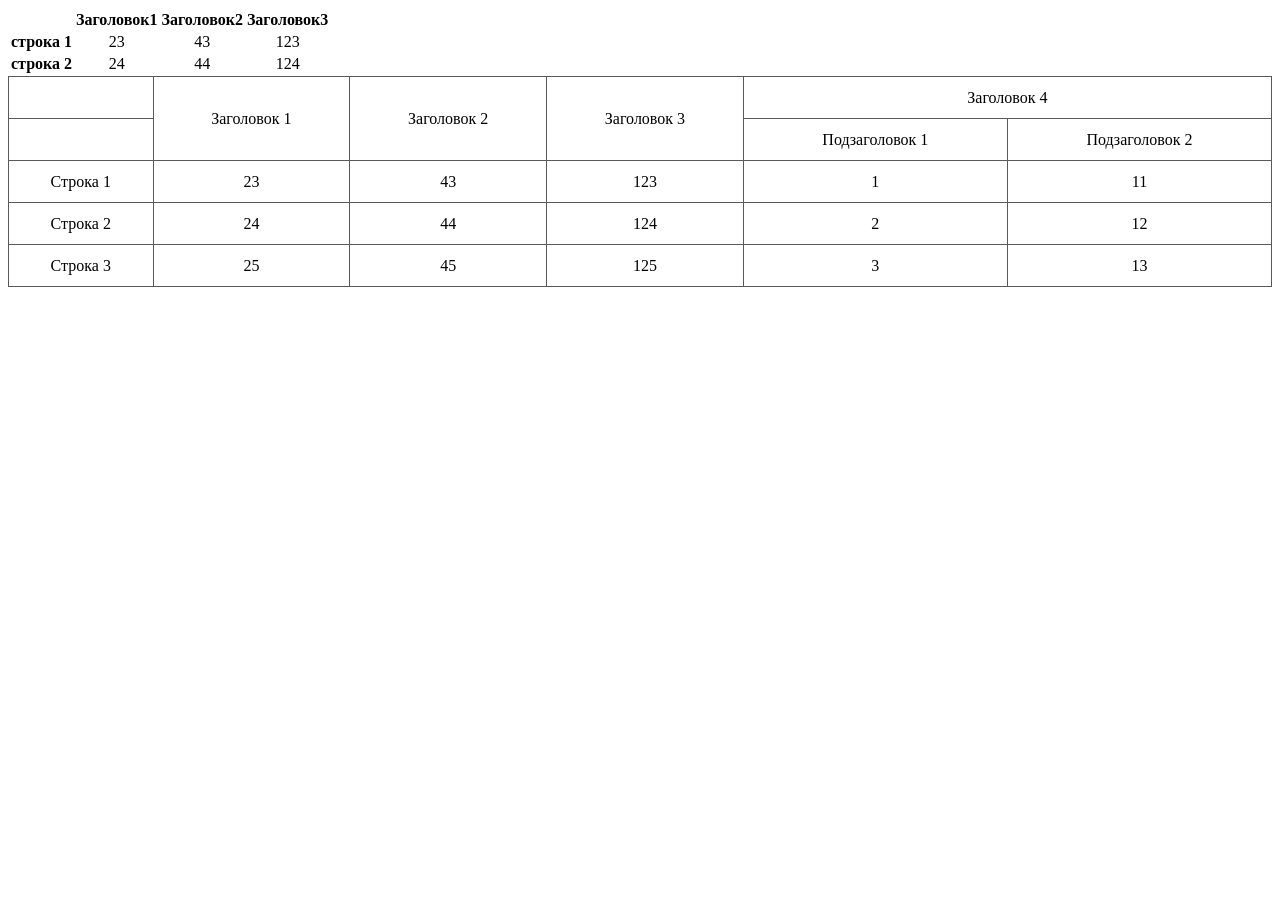
<file: 15-16/index.html>
<!DOCTYPE html>
<html lang="en">
<head>
    <meta charset="UTF-8">
    <meta name="viewport" content="width=device-width, initial-scale=1.0">
    <title>Document</title>
    <link rel="stylesheet" href="style.css"
</head>
<body>
   <!--начало таблицы
    thead-table head
    tr-table row
    th-tablehead name названия столбцов
    td- table data-содержимое ячейки таблицы
    --> 
    <table>
        <thead>
            <tr> <!--первая строка название столбцов-->
                <th>&nbsp;&nbsp;&nbsp;&nbsp;&nbsp;&nbsp;</th>
                <th>Заголовок1</th>
                <th>Заголовок2</th>
                <th>Заголовок3</th>
                   
            </tr>

        </thead>
        <tbody><!--Содержимое таблицы-->
            <tr>
                <td><b>строка 1</b></td>
                <td>23</td>
                <td>43</td>
                <td>123</td>
            </tr>
            <tr>
                <td><b>строка 2</b></td>
                <td>24</td>
                <td>44</td>
                <td>124</td>
            </tr>
        </tbody>
    </table>
    <table class="iksweb">
		<tr>
			<td></td>
			<td rowspan="2">Заголовок 1</td>
			<td rowspan="2">Заголовок 2</td>
			<td rowspan="2">Заголовок 3</td>
			<td colspan="2">Заголовок 4</td>
		</tr>
		<tr>
			<td></td>
			<td>Подзаголовок 1</td>
			<td>Подзаголовок 2</td>
		</tr>
		<tr>
			<td>Строка 1</td>
			<td>23</td>
			<td>43</td>
			<td>123</td>
			<td>1</td>
			<td>11</td>
		</tr>
		<tr>
			<td>Строка 2</td>
			<td>24</td>
			<td>44</td>
			<td>124</td>
			<td>2</td>
			<td>12</td>
		</tr>
		<tr>
			<td>Строка 3</td>
			<td>25</td>
			<td>45</td>
			<td>125</td>
			<td>3</td>
			<td>13</td>
		</tr>
        <!--tr*3>td2 формула для строк и столбцов-->
</table>
</body>
</html>
</file>
<file: 15-16/style.css>
table{
    text-align: center;
}
/*Обращаюсь к классу iksweb который лежит в классе table*/
table.iksweb{
	width: 100%;
	border-collapse:collapse;/* тонкая линия*/
	border-spacing:0;/*чтобы линия была одна*/
	height: auto;
}
table.iksweb,table.iksweb td, table.iksweb th {
	border: 1px solid #595959;
}
table.iksweb td,table.iksweb th {
	padding: 3px;/* внутренний отступ*/
	width: 30px;
	height: 35px;
}
table.iksweb th {
	    background: #4e6982;
	color: #fff; 
	font-weight: normal;/* жирный или тонкий текст*/
}
</file>
